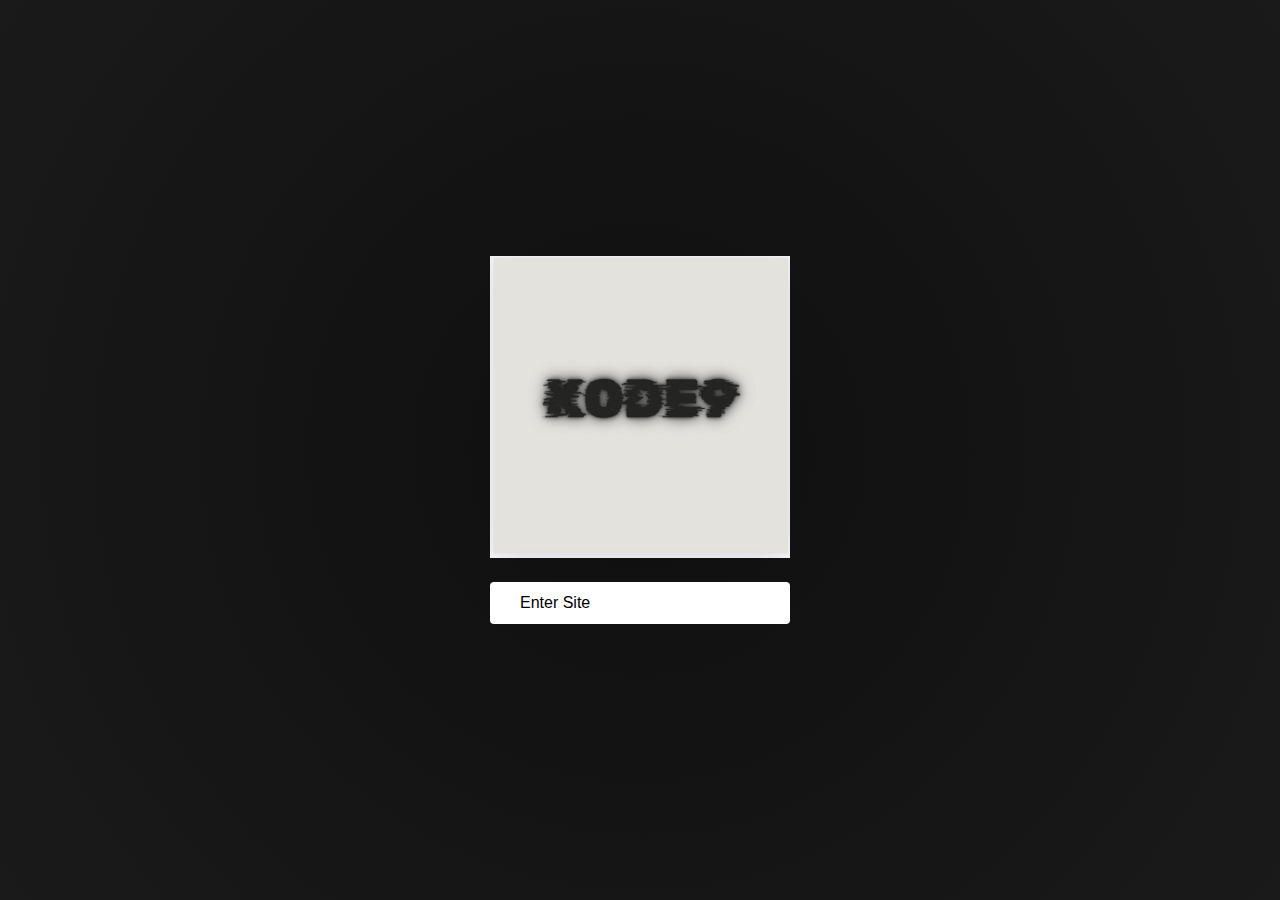
<file: index.html>
<!DOCTYPE html>
<html lang="en">
<head>
  <meta charset="UTF-8" />
  <meta name="viewport" content="width=device-width, initial-scale=1.0" />
  <title>KODE9 | Enter</title>
  <link rel="stylesheet" href="style.css" />
</head>
<body class="enter-page">
  <div class="enter-container">
    <img src="logo.jpeg" alt="KODE9 Logo" class="logo-glitch" />
    <a href="home.html" class="enter-button">Enter Site</a>
  </div>
</body>
</html>
</file>
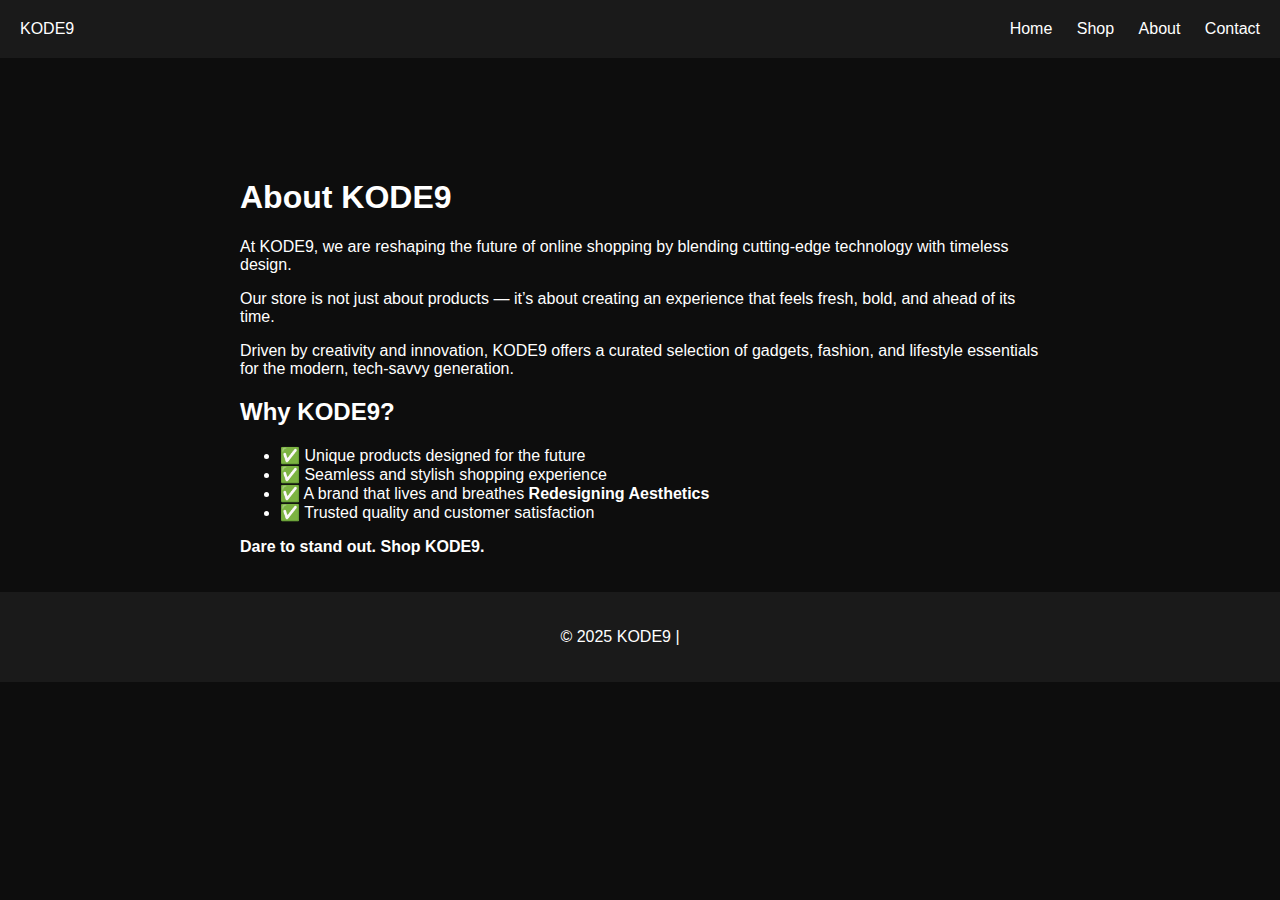
<file: about.html>
<!DOCTYPE html>
<html lang="en">
<head>
  <meta charset="UTF-8" />
  <meta name="viewport" content="width=device-width, initial-scale=1.0" />
  <title>About | KODE9</title>
  <link rel="stylesheet" href="style.css" />
</head>
<body class="main-site">
  <nav class="navbar">
    <div class="logo">KODE9</div>
    <div class="nav-links">
      <a href="home.html">Home</a>
      <a href="shop.html">Shop</a>
      <a href="about.html">About</a>
      <a href="contact.html">Contact</a>
    </div>
  </nav>
  <section class="page-content">
    <h1>About KODE9</h1>
    <p>At KODE9, we are reshaping the future of online shopping by blending cutting-edge technology with timeless design.</p>
    <p>Our store is not just about products — it’s about creating an experience that feels fresh, bold, and ahead of its time.</p>
    <p>Driven by creativity and innovation, KODE9 offers a curated selection of gadgets, fashion, and lifestyle essentials for the modern, tech-savvy generation.</p>
    <h2>Why KODE9?</h2>
    <ul>
      <li>✅ Unique products designed for the future</li>
      <li>✅ Seamless and stylish shopping experience</li>
      <li>✅ A brand that lives and breathes <strong>Redesigning Aesthetics</strong></li>
      <li>✅ Trusted quality and customer satisfaction</li>
    </ul>
    <p><strong>Dare to stand out. Shop KODE9.</strong></p>
  </section>
  <footer class="footer">
    <p>© 2025 KODE9 | 
      <a href="https://instagram.com/kode9store" target="_blank"><i class="fab fa-instagram"></i></a>
      <a href="mailto:kode9.store@gmail.com"><i class="fas fa-envelope"></i></a>
    </p>
  </footer>
</body>
</html>
</file>
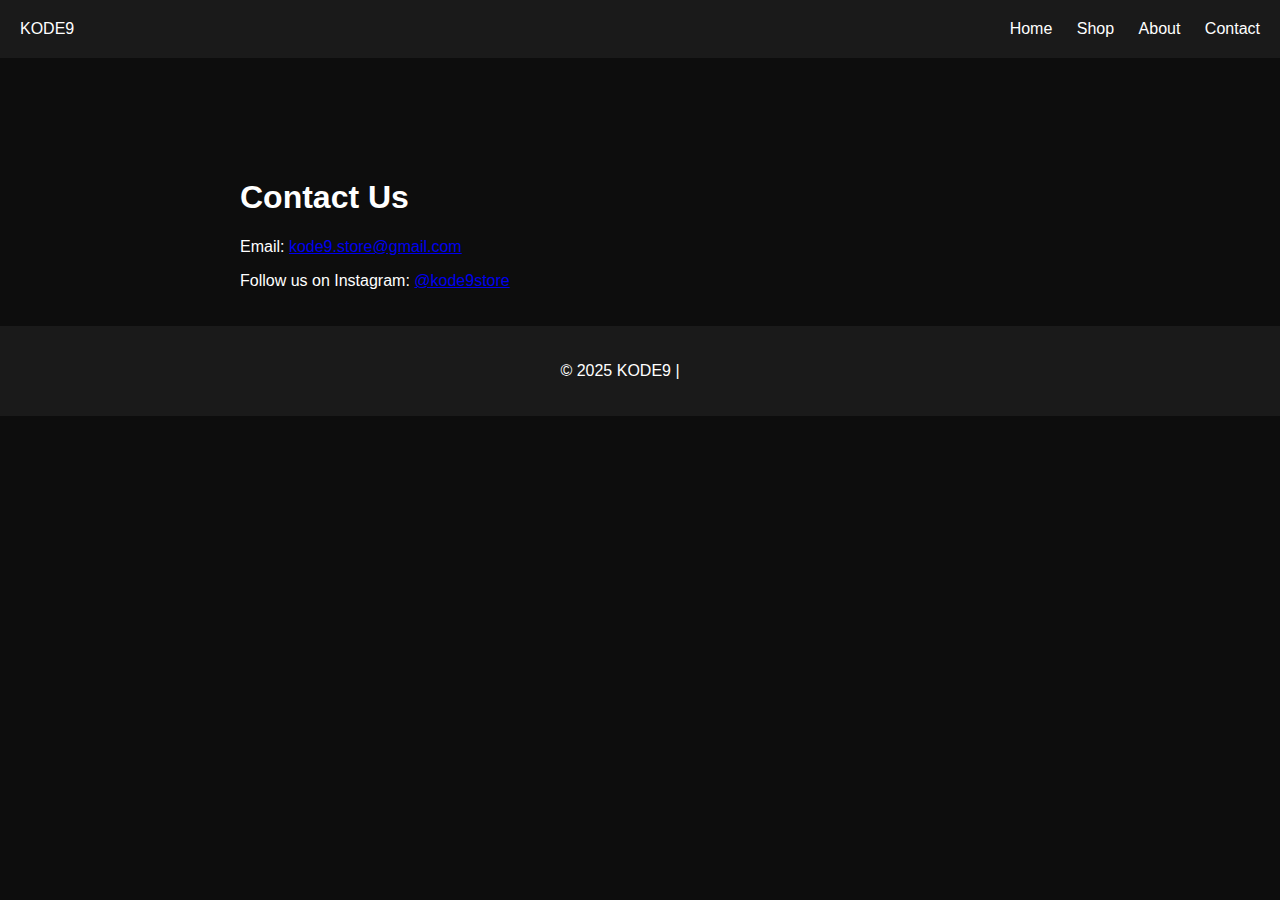
<file: contact.html>
<!DOCTYPE html>
<html lang="en">
<head>
  <meta charset="UTF-8" />
  <meta name="viewport" content="width=device-width, initial-scale=1.0" />
  <title>Contact | KODE9</title>
  <link rel="stylesheet" href="style.css" />
</head>
<body class="main-site">
  <nav class="navbar">
    <div class="logo">KODE9</div>
    <div class="nav-links">
      <a href="home.html">Home</a>
      <a href="shop.html">Shop</a>
      <a href="about.html">About</a>
      <a href="contact.html">Contact</a>
    </div>
  </nav>
  <section class="page-content">
    <h1>Contact Us</h1>
    <p>Email: <a href="mailto:kode9.store@gmail.com">kode9.store@gmail.com</a></p>
    <p>Follow us on Instagram: <a href="https://instagram.com/kode9store" target="_blank">@kode9store</a></p>
  </section>
  <footer class="footer">
    <p>© 2025 KODE9 | 
      <a href="https://instagram.com/kode9store" target="_blank"><i class="fab fa-instagram"></i></a>
      <a href="mailto:kode9.store@gmail.com"><i class="fas fa-envelope"></i></a>
    </p>
  </footer>
</body>
</html>
</file>
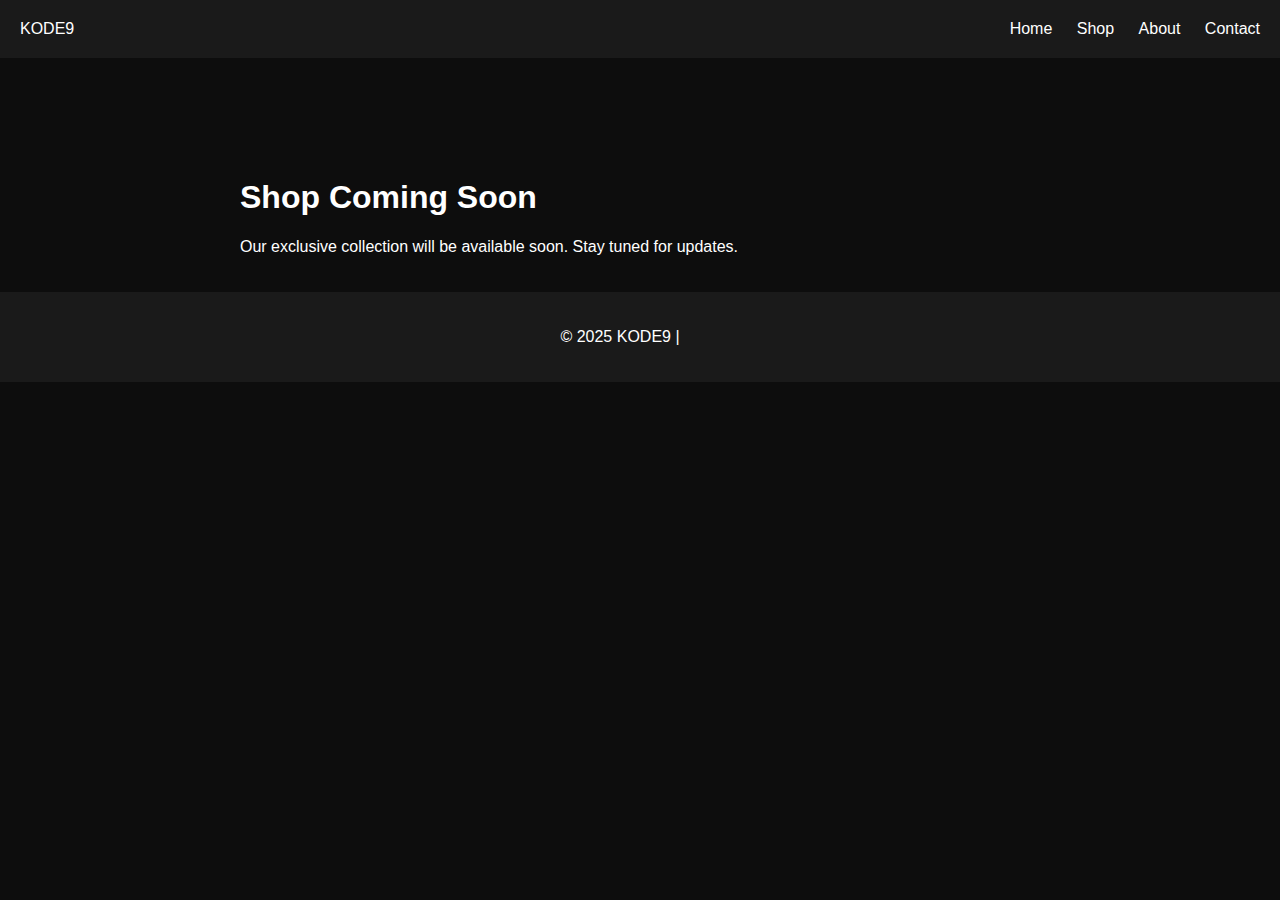
<file: shop.html>
<!DOCTYPE html>
<html lang="en">
<head>
  <meta charset="UTF-8" />
  <meta name="viewport" content="width=device-width, initial-scale=1.0" />
  <title>Shop | KODE9</title>
  <link rel="stylesheet" href="style.css" />
</head>
<body class="main-site">
  <nav class="navbar">
    <div class="logo">KODE9</div>
    <div class="nav-links">
      <a href="home.html">Home</a>
      <a href="shop.html">Shop</a>
      <a href="about.html">About</a>
      <a href="contact.html">Contact</a>
    </div>
  </nav>
  <section class="page-content">
    <h1>Shop Coming Soon</h1>
    <p>Our exclusive collection will be available soon. Stay tuned for updates.</p>
  </section>
  <footer class="footer">
    <p>© 2025 KODE9 | 
      <a href="https://instagram.com/kode9store" target="_blank"><i class="fab fa-instagram"></i></a>
      <a href="mailto:kode9.store@gmail.com"><i class="fas fa-envelope"></i></a>
    </p>
  </footer>
</body>
</html>
</file>
<file: style.css>
body {
  margin: 0;
  padding: 0;
  font-family: 'Helvetica Neue', sans-serif;
  background: #0d0d0d;
  color: #fff;
}
.enter-page {
  display: flex;
  justify-content: center;
  align-items: center;
  height: 100vh;
  background: radial-gradient(circle, #0f0f0f, #1a1a1a);
}
.logo-glitch {
  width: 300px;
  animation: glitch 1.5s infinite;
}
.enter-button {
  display: block;
  margin: 20px auto;
  padding: 12px 30px;
  background: #fff;
  color: #000;
  text-decoration: none;
  border-radius: 4px;
}
.navbar {
  padding: 20px;
  display: flex;
  justify-content: space-between;
  background: #1a1a1a;
}
.navbar .nav-links a {
  color: #fff;
  margin-left: 20px;
  text-decoration: none;
}
.hero {
  height: 80vh;
  display: flex;
  justify-content: center;
  align-items: center;
  text-align: center;
}
.footer {
  text-align: center;
  padding: 20px;
  background: #1a1a1a;
}
.footer a {
  color: #fff;
  margin: 0 10px;
}
.page-content {
  padding: 100px 20px 20px 20px;
  max-width: 800px;
  margin: auto;
}
@keyframes glitch {
  0% { transform: scale(1); }
  50% { transform: scale(1.05) rotate(1deg); }
  100% { transform: scale(1); }
}
</file>
